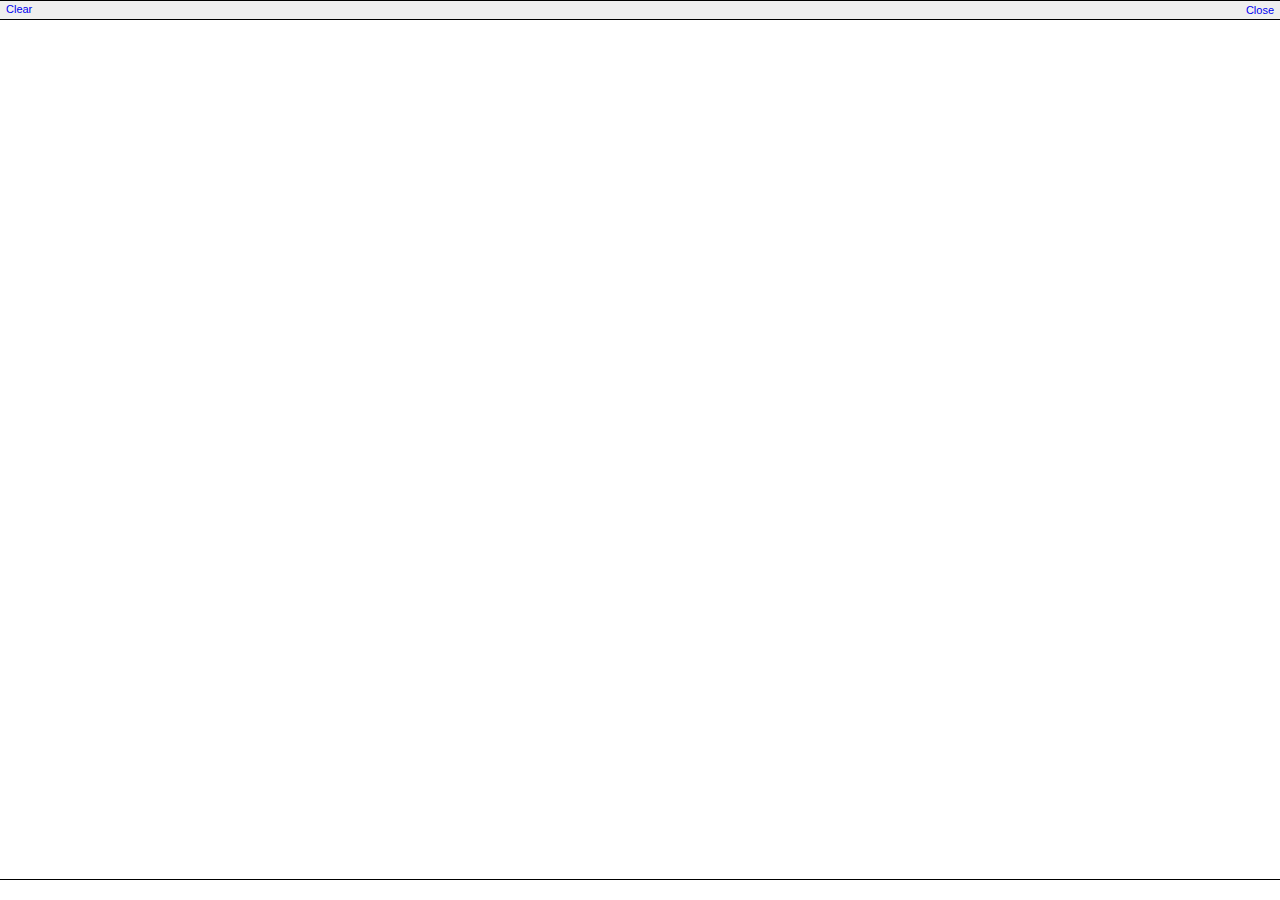
<file: js/OpenLayers-2.13.1/lib/Firebug/firebug.html>
<!DOCTYPE html PUBLIC "-//W3C//DTD XHTML 1.0 Strict//EN"
         "http://www.w3.org/TR/xhtml1/DTD/xhtml1-strict.dtd">

<html xmlns="http://www.w3.org/1999/xhtml">

<head>
    <title>Firebug</title>
    <link rel="stylesheet" type="text/css" href="firebug.css">
</head>

<body>
    <div id="toolbar" class="toolbar">
        <a href="#" onclick="parent.console.clear()">Clear</a>
        <span class="toolbarRight">
            <a href="#" onclick="parent.console.close()">Close</a>
        </span>
    </div>
    <div id="log"></div>
    <input type="text" id="commandLine">
    
    <script>parent.onFirebugReady(document);</script>
</body>
</html>
</file>
<file: js/OpenLayers-2.13.1/lib/Firebug/firebug.css>
html, body {
    margin: 0;
    background: #FFFFFF;
    font-family: Lucida Grande, Tahoma, sans-serif;
    font-size: 11px;
    overflow: hidden;
}

a {
    text-decoration: none;
}

a:hover {
    text-decoration: underline;
}

.toolbar {
    height: 14px;
    border-top: 1px solid ThreeDHighlight;
    border-bottom: 1px solid ThreeDShadow;
    padding: 2px 6px;
    background: ThreeDFace;
}

.toolbarRight {
    position: absolute;
    top: 4px;
    right: 6px;
}

#log {
    overflow: auto;
    position: absolute;
    left: 0;
    width: 100%;
}

#commandLine {
    position: absolute;
    bottom: 0;
    left: 0;
    width: 100%;
    height: 18px;
    border: none;
    border-top: 1px solid ThreeDShadow;
}

/************************************************************************************************/

.logRow {
    position: relative;
    border-bottom: 1px solid #D7D7D7;
    padding: 2px 4px 1px 6px;
    background-color: #FFFFFF;
}

.logRow-command {
    font-family: Monaco, monospace;
    color: blue;
}

.objectBox-null {
    padding: 0 2px;
    border: 1px solid #666666;
    background-color: #888888;
    color: #FFFFFF;
}

.objectBox-string {
    font-family: Monaco, monospace;
    color: red;
    white-space: pre;
}

.objectBox-number {
    color: #000088;
}

.objectBox-function {
    font-family: Monaco, monospace;
    color: DarkGreen;
}

.objectBox-object {
    color: DarkGreen;
    font-weight: bold;
}

/************************************************************************************************/

.logRow-info,
.logRow-error,
.logRow-warning {
    background: #FFFFFF no-repeat 2px 2px;
    padding-left: 20px;
    padding-bottom: 3px;
}

.logRow-info {
    background-image: url(infoIcon.png);
}

.logRow-warning {
    background-color: cyan;
    background-image: url(warningIcon.png);
}

.logRow-error {
    background-color: LightYellow;
    background-image: url(errorIcon.png);
}

.errorMessage {
    vertical-align: top;
    color: #FF0000;
}

.objectBox-sourceLink {
    position: absolute;
    right: 4px;
    top: 2px;
    padding-left: 8px;
    font-family: Lucida Grande, sans-serif;
    font-weight: bold;
    color: #0000FF;
}

/************************************************************************************************/

.logRow-group {
    background: #EEEEEE;
    border-bottom: none;
}

.logGroup {
    background: #EEEEEE;
}

.logGroupBox {
    margin-left: 24px;
    border-top: 1px solid #D7D7D7;
    border-left: 1px solid #D7D7D7;
}

/************************************************************************************************/

.selectorTag,
.selectorId,
.selectorClass {
    font-family: Monaco, monospace;
    font-weight: normal;
}

.selectorTag {
    color: #0000FF;
}

.selectorId {
    color: DarkBlue;
}

.selectorClass {
    color: red;
}

/************************************************************************************************/

.objectBox-element {
    font-family: Monaco, monospace;
    color: #000088;
}

.nodeChildren {
    margin-left: 16px;
}

.nodeTag {
    color: blue;
}

.nodeValue {
    color: #FF0000;
    font-weight: normal;
}

.nodeText,
.nodeComment {
    margin: 0 2px;
    vertical-align: top;
}

.nodeText {
    color: #333333;
}

.nodeComment {
    color: DarkGreen;
}

/************************************************************************************************/

.propertyNameCell {
    vertical-align: top;
}

.propertyName {
    font-weight: bold;
}
</file>
